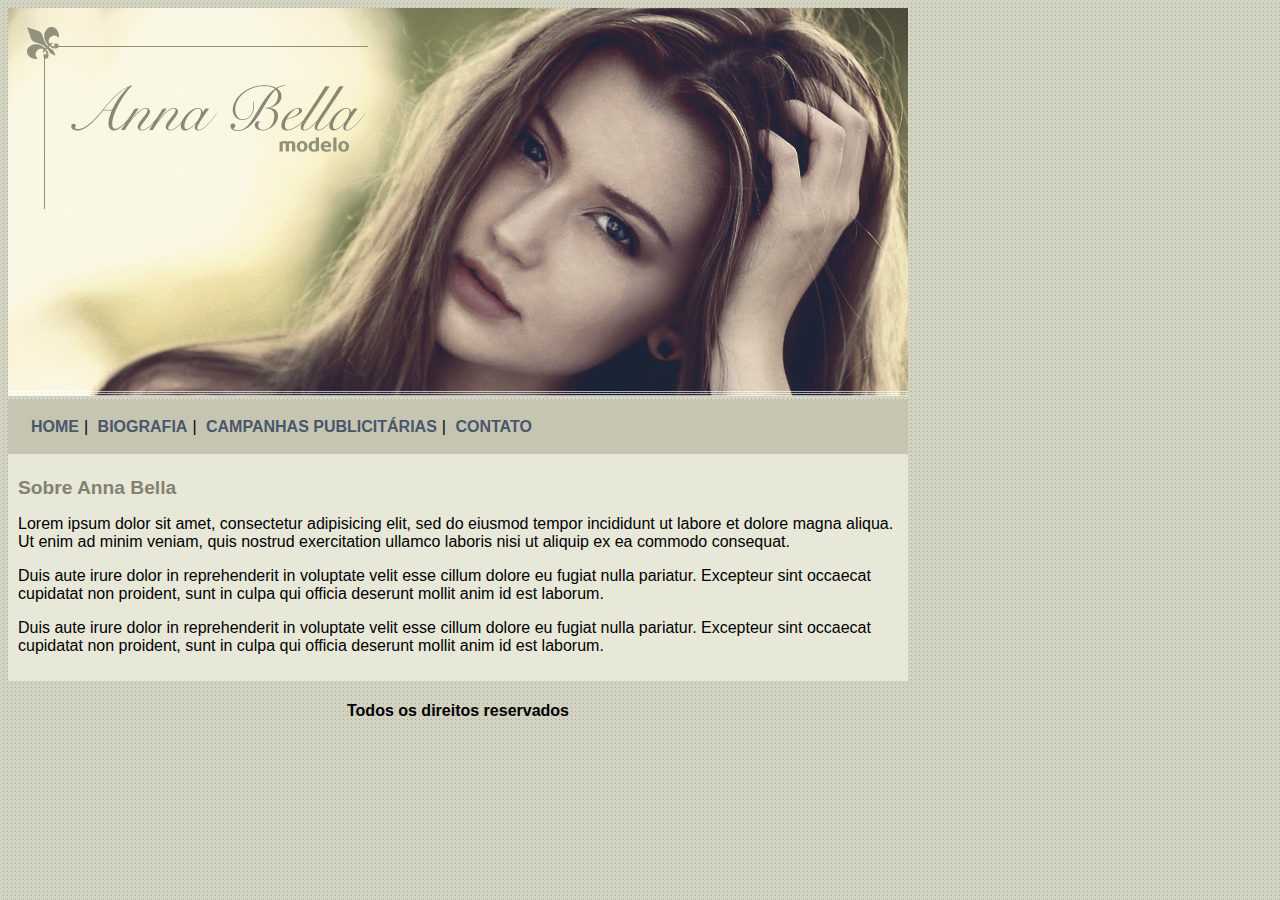
<file: index.html>
<!DOCTYPE html>
<html>
<head>
	<meta charset="utf-8">
	<title>Anna Bella Oficial</title>

	<link rel="stylesheet" type="text/css" href="estilo.css">

</head>

<body>

	<div id="principal">

		<img src="imagens/capa.png">

		<div id="menu">
			
			<a href="index.html">HOME</a>|
			<a href="biografia.html">BIOGRAFIA</a>|
			<a href="campanhas-publicitarias.html">CAMPANHAS PUBLICITÁRIAS</a>|
			<a href="contato.html">CONTATO</a>

		</div>

		<div id="conteudo">
			<h1>Sobre Anna Bella</h1>
			<p>
				Lorem ipsum dolor sit amet, consectetur adipisicing elit, sed do eiusmod
				tempor incididunt ut labore et dolore magna aliqua. Ut enim ad minim veniam,
				quis nostrud exercitation ullamco laboris nisi ut aliquip ex ea commodo
				consequat. 
			</p>
			<p>
				Duis aute irure dolor in reprehenderit in voluptate velit esse
				cillum dolore eu fugiat nulla pariatur. Excepteur sint occaecat cupidatat non
				proident, sunt in culpa qui officia deserunt mollit anim id est laborum.
			</p>
			<p>
				Duis aute irure dolor in reprehenderit in voluptate velit esse
				cillum dolore eu fugiat nulla pariatur. Excepteur sint occaecat cupidatat non
				proident, sunt in culpa qui officia deserunt mollit anim id est laborum.
			</p>

		</div><!-- fim do contudo -->

		<div id="rodape">
			<h4>Todos os direitos reservados</h4>
			
		</div>		
	</div>

</body>
</html>
</file>
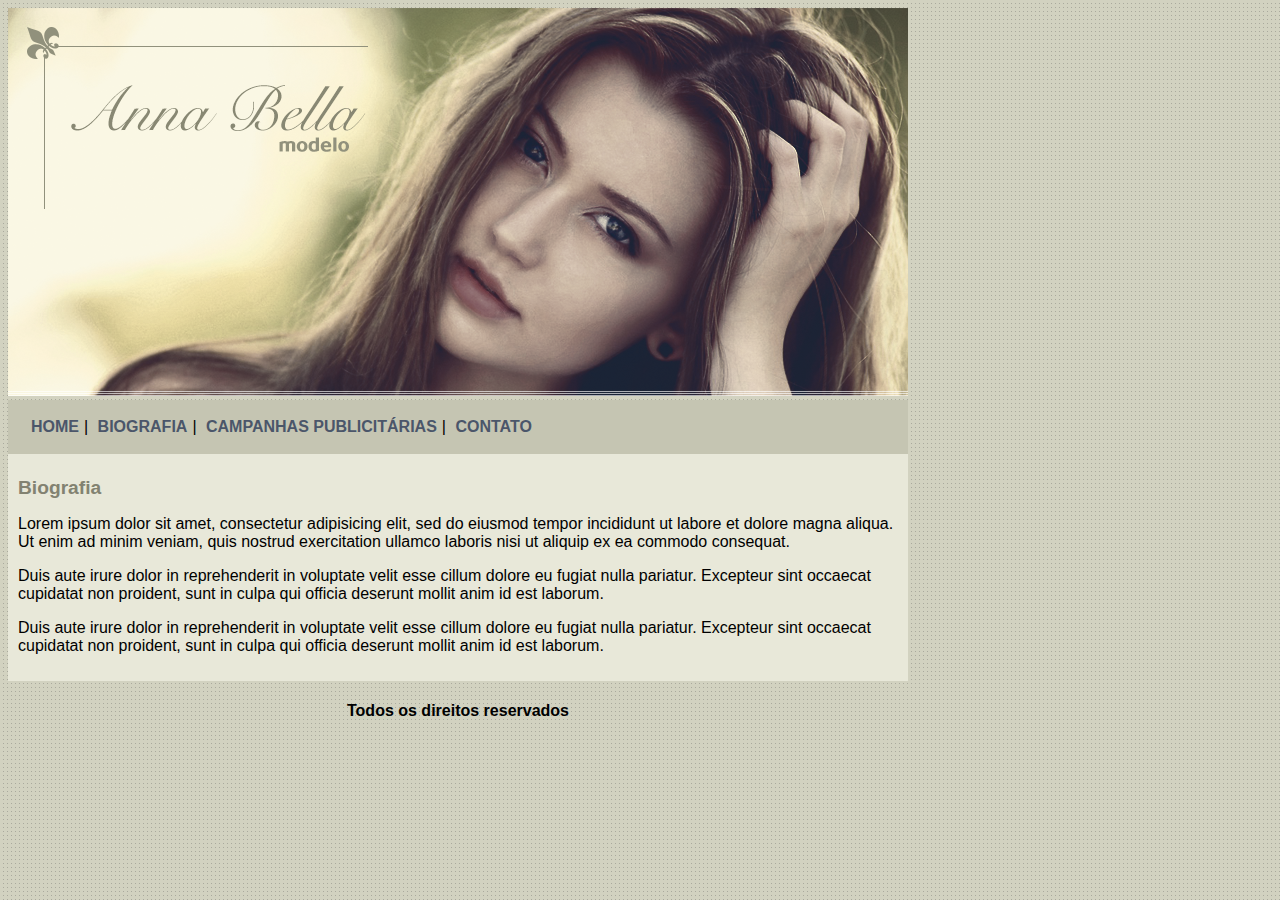
<file: biografia.html>
<!DOCTYPE html>
<html>
<head>
	<meta charset="utf-8">
	<title>Anna Bella - Biografia</title>

	<link rel="stylesheet" type="text/css" href="estilo.css">

</head>

<body>

	<div id="principal">

		<img src="imagens/capa.png">

		<div id="menu">
			
			<a href="index.html">HOME</a>|
			<a href="biografia.html">BIOGRAFIA</a>|
			<a href="campanhas-publicitarias.html">CAMPANHAS PUBLICITÁRIAS</a>|
			<a href="contato.html">CONTATO</a>

		</div>

		<div id="conteudo">
			<h1>Biografia</h1>
			<p>
				Lorem ipsum dolor sit amet, consectetur adipisicing elit, sed do eiusmod
				tempor incididunt ut labore et dolore magna aliqua. Ut enim ad minim veniam,
				quis nostrud exercitation ullamco laboris nisi ut aliquip ex ea commodo
				consequat. 
			</p>
			<p>
				Duis aute irure dolor in reprehenderit in voluptate velit esse
				cillum dolore eu fugiat nulla pariatur. Excepteur sint occaecat cupidatat non
				proident, sunt in culpa qui officia deserunt mollit anim id est laborum.
			</p>
			<p>
				Duis aute irure dolor in reprehenderit in voluptate velit esse
				cillum dolore eu fugiat nulla pariatur. Excepteur sint occaecat cupidatat non
				proident, sunt in culpa qui officia deserunt mollit anim id est laborum.
			</p>

		</div><!-- fim do contudo -->

		<div id="rodape">
			<h4>Todos os direitos reservados</h4>
			
		</div>		
	</div>

</body>
</html>
</file>
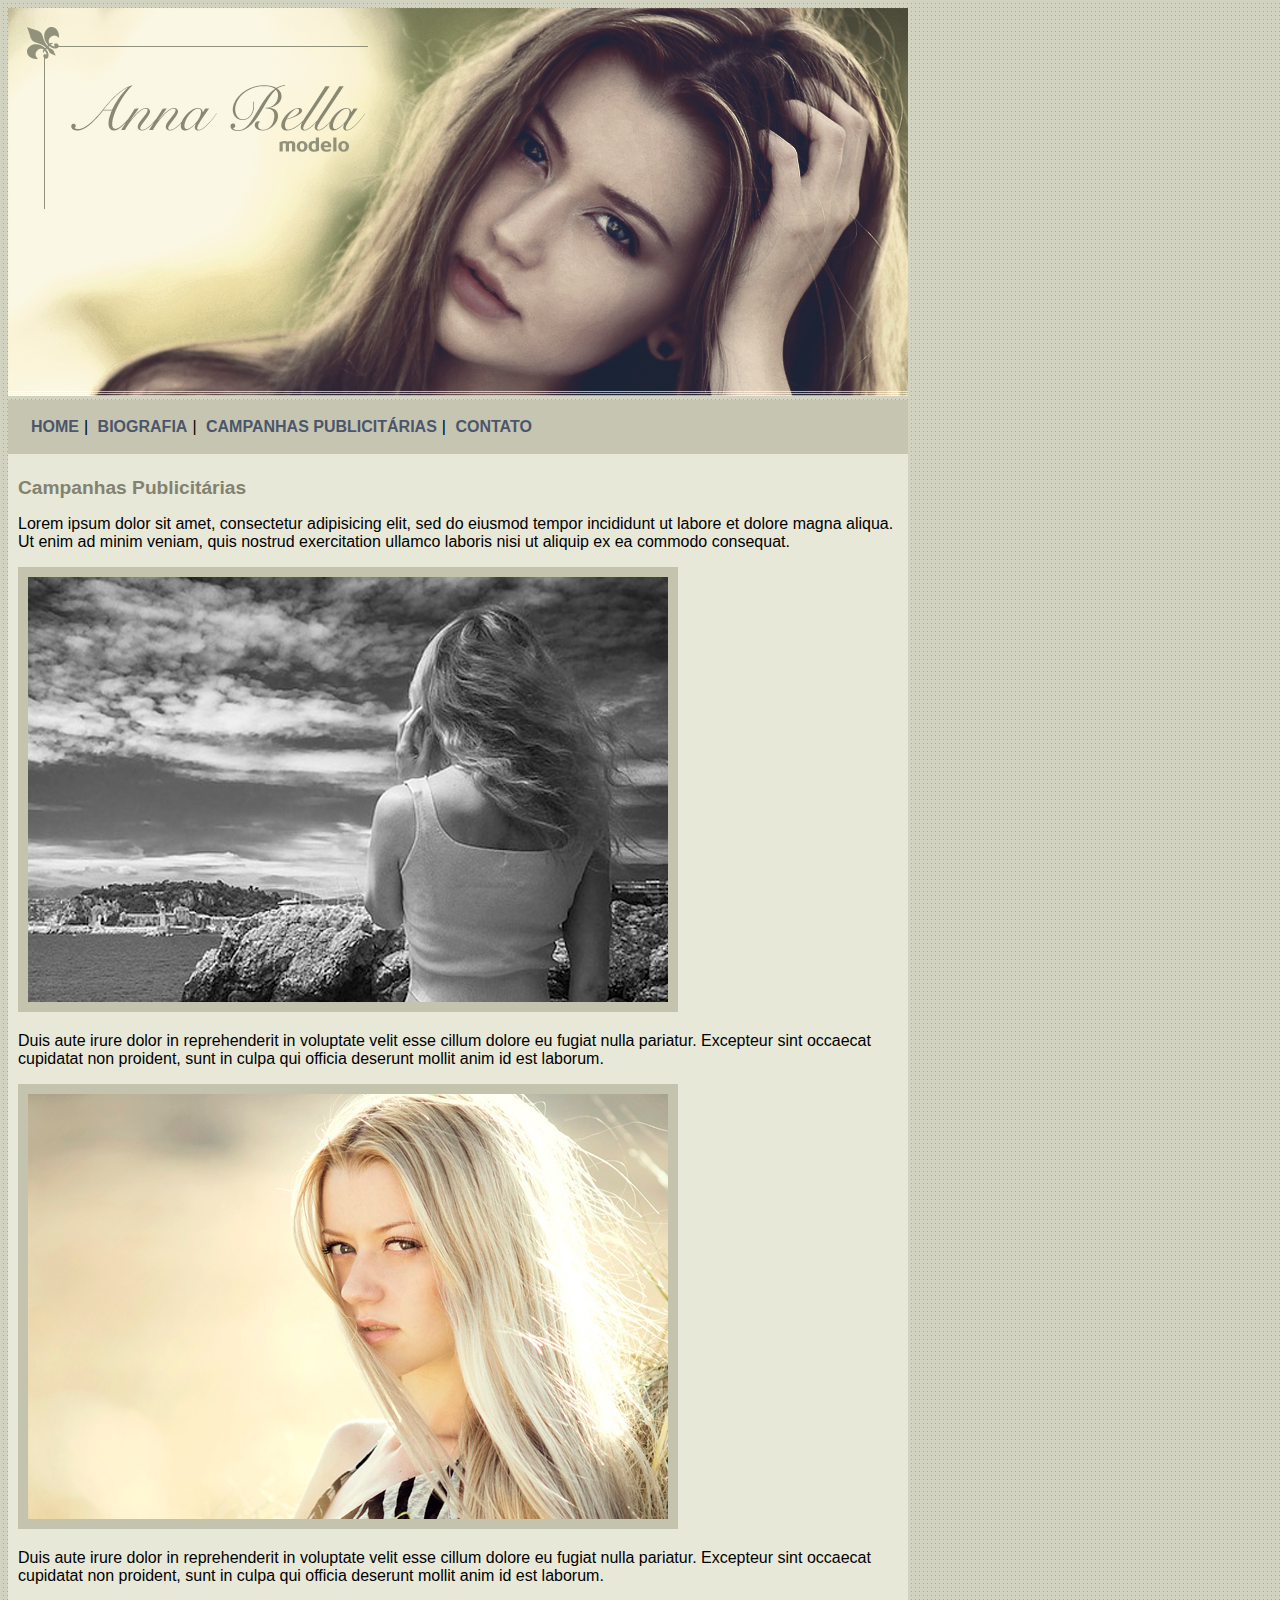
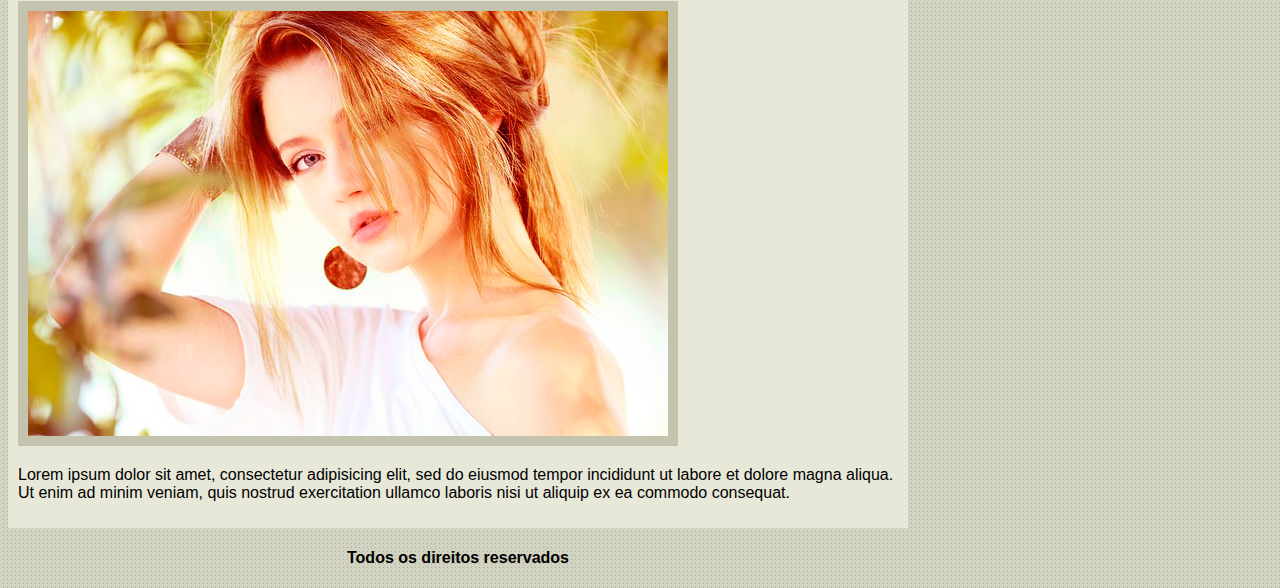
<file: campanhas-publicitarias.html>
<!DOCTYPE html>
<html>
<head>
	<meta charset="utf-8">
	<title>Anna Bella - Campanhas Publicitárias</title>

	<link rel="stylesheet" type="text/css" href="estilo.css">

</head>

<body>

	<div id="principal">

		<img src="imagens/capa.png">

		<div id="menu">
			
			<a href="index.html">HOME</a>|
			<a href="biografia.html">BIOGRAFIA</a>|
			<a href="campanhas-publicitarias.html">CAMPANHAS PUBLICITÁRIAS</a>|
			<a href="contato.html">CONTATO</a>

		</div>

		<div id="conteudo">
			<h1>Campanhas Publicitárias</h1>
			<p>
				Lorem ipsum dolor sit amet, consectetur adipisicing elit, sed do eiusmod
				tempor incididunt ut labore et dolore magna aliqua. Ut enim ad minim veniam,
				quis nostrud exercitation ullamco laboris nisi ut aliquip ex ea commodo
				consequat. 
			</p>

			<img src="imagens/foto1.png" class="img-campanha">	

			<p>
				Duis aute irure dolor in reprehenderit in voluptate velit esse
				cillum dolore eu fugiat nulla pariatur. Excepteur sint occaecat cupidatat non
				proident, sunt in culpa qui officia deserunt mollit anim id est laborum.
			</p>

			<img src="imagens/foto2.png" class="img-campanha">	

			<p>
				Duis aute irure dolor in reprehenderit in voluptate velit esse
				cillum dolore eu fugiat nulla pariatur. Excepteur sint occaecat cupidatat non
				proident, sunt in culpa qui officia deserunt mollit anim id est laborum.
			</p>

			<img src="imagens/foto3.png" class="img-campanha">	
			
			<p>
				Lorem ipsum dolor sit amet, consectetur adipisicing elit, sed do eiusmod
				tempor incididunt ut labore et dolore magna aliqua. Ut enim ad minim veniam,
				quis nostrud exercitation ullamco laboris nisi ut aliquip ex ea commodo
				consequat. 
			</p>


		</div><!-- fim do contudo -->

		<div id="rodape">
			<h4>Todos os direitos reservados</h4>
			
		</div>		
	</div>

</body>
</html>
</file>
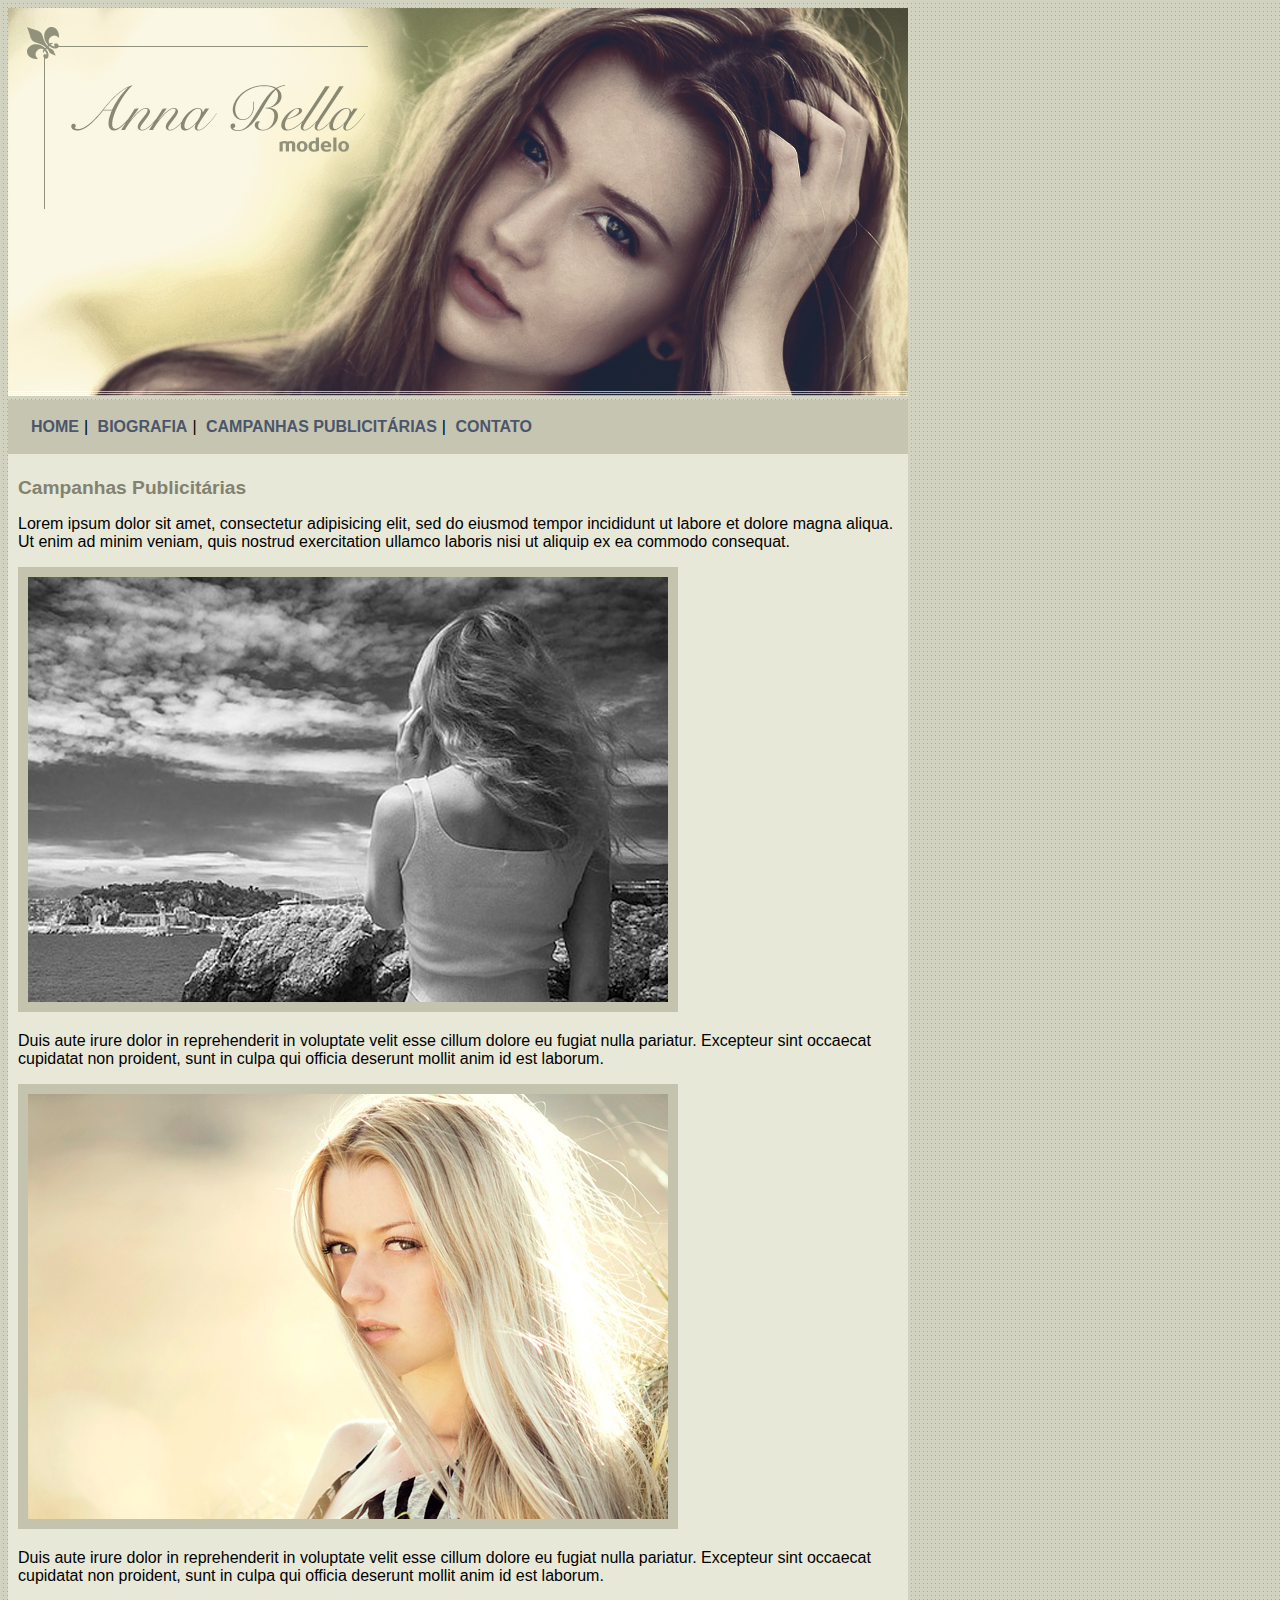
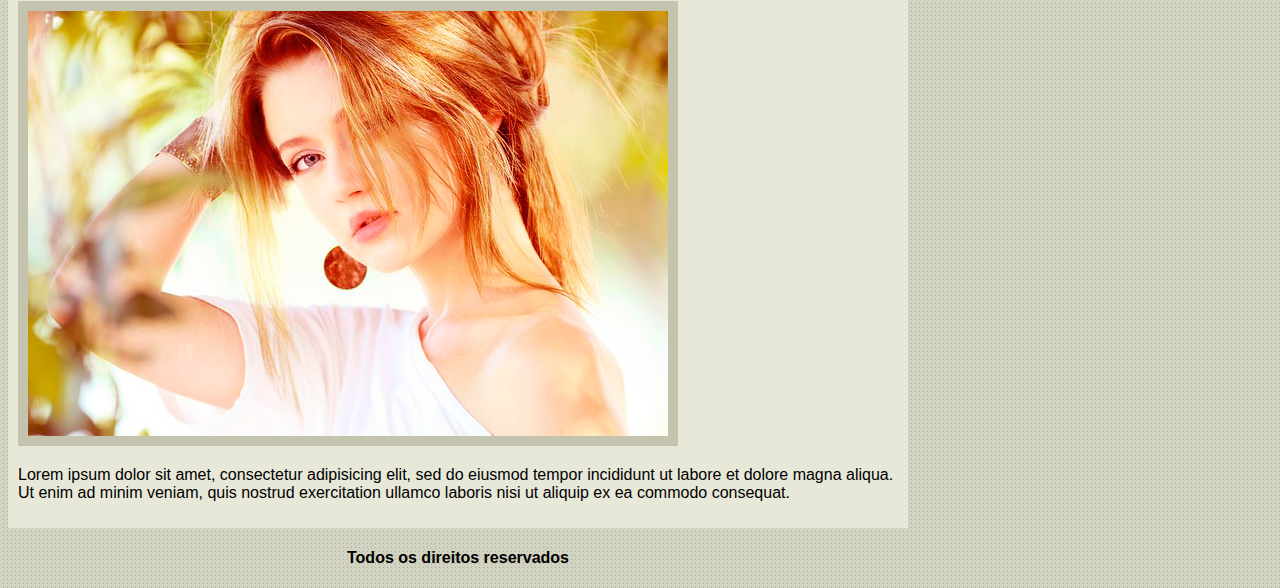
<file: companhas-publicitarias.html>
<!DOCTYPE html>
<html>
<head>
	<meta charset="utf-8">
	<title>Anna Bella - Campanhas Publicitárias</title>

	<link rel="stylesheet" type="text/css" href="estilo.css">

</head>

<body>

	<div id="principal">

		<img src="imagens/capa.png">

		<div id="menu">
			
			<a href="index.html">HOME</a>|
			<a href="biografia.html">BIOGRAFIA</a>|
			<a href="campanhas-pubicitarias.html">CAMPANHAS PUBLICITÁRIAS</a>|
			<a href="contato.html">CONTATO</a>

		</div>

		<div id="conteudo">
			<h1>Campanhas Publicitárias</h1>
			<p>
				Lorem ipsum dolor sit amet, consectetur adipisicing elit, sed do eiusmod
				tempor incididunt ut labore et dolore magna aliqua. Ut enim ad minim veniam,
				quis nostrud exercitation ullamco laboris nisi ut aliquip ex ea commodo
				consequat. 
			</p>

			<img src="imagens/foto1.png" class="img-campanha">	

			<p>
				Duis aute irure dolor in reprehenderit in voluptate velit esse
				cillum dolore eu fugiat nulla pariatur. Excepteur sint occaecat cupidatat non
				proident, sunt in culpa qui officia deserunt mollit anim id est laborum.
			</p>

			<img src="imagens/foto2.png" class="img-campanha">	

			<p>
				Duis aute irure dolor in reprehenderit in voluptate velit esse
				cillum dolore eu fugiat nulla pariatur. Excepteur sint occaecat cupidatat non
				proident, sunt in culpa qui officia deserunt mollit anim id est laborum.
			</p>

			<img src="imagens/foto3.png" class="img-campanha">	
			
			<p>
				Lorem ipsum dolor sit amet, consectetur adipisicing elit, sed do eiusmod
				tempor incididunt ut labore et dolore magna aliqua. Ut enim ad minim veniam,
				quis nostrud exercitation ullamco laboris nisi ut aliquip ex ea commodo
				consequat. 
			</p>


		</div><!-- fim do contudo -->

		<div id="rodape">
			<h4>Todos os direitos reservados</h4>
			
		</div>		
	</div>

</body>
</html>
</file>
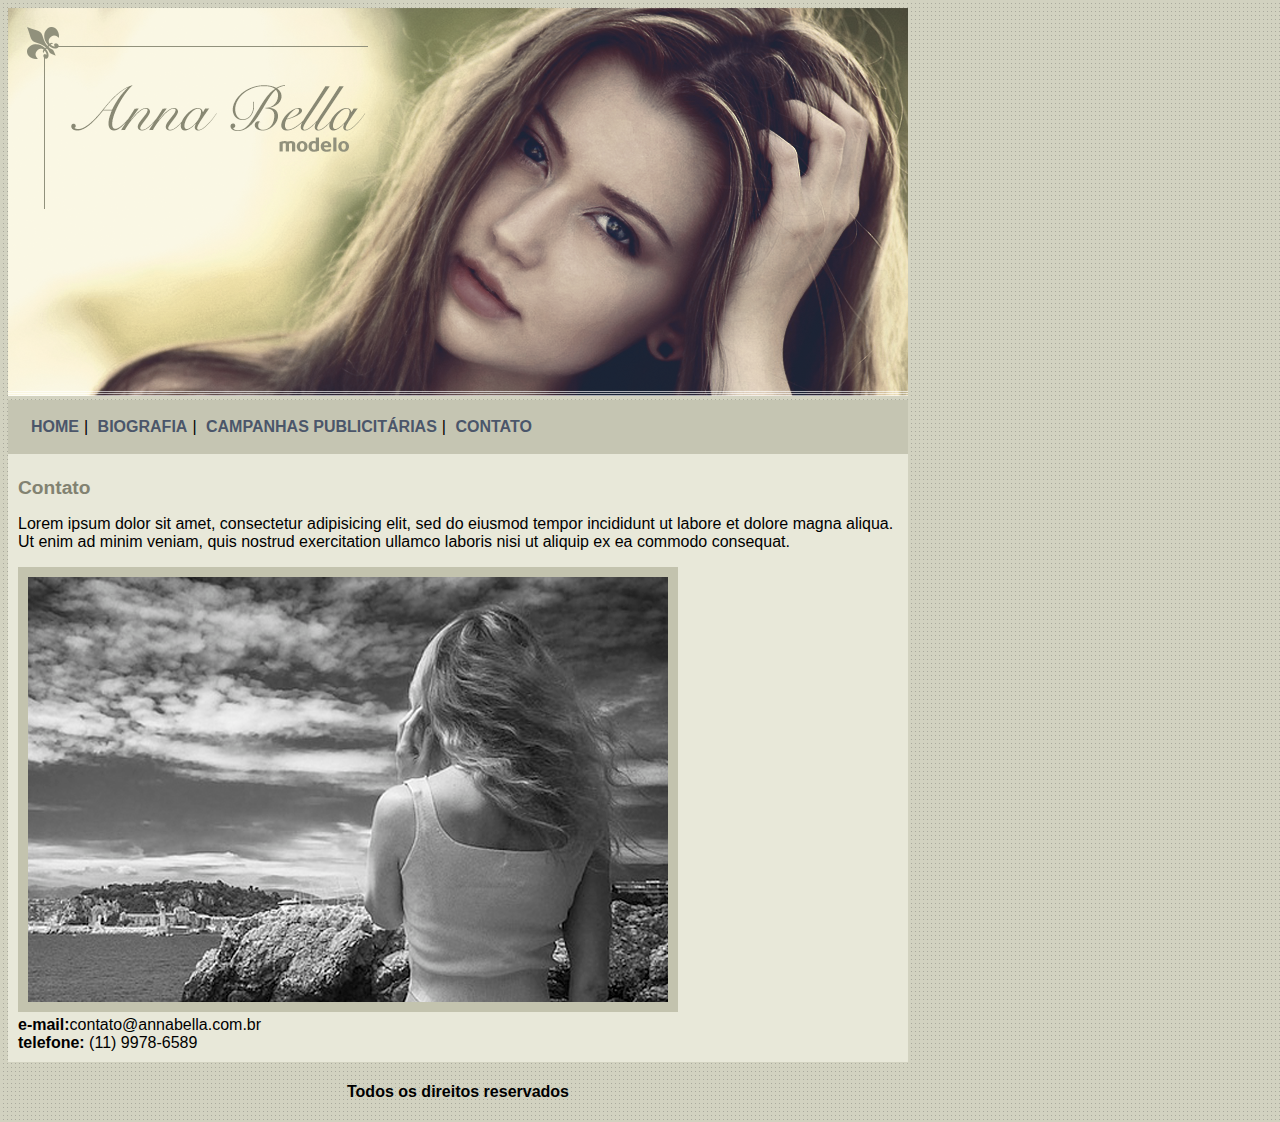
<file: contato.html>
<!DOCTYPE html>
<html>
<head>
	<meta charset="utf-8">
	<title>Anna Bella - Contato</title>

	<link rel="stylesheet" type="text/css" href="estilo.css">

</head>

<body>

	<div id="principal">

		<img src="imagens/capa.png">

		<div id="menu">
			
			<a href="index.html">HOME</a>|
			<a href="biografia.html">BIOGRAFIA</a>|
			<a href="campanhas-publicitarias.html">CAMPANHAS PUBLICITÁRIAS</a>|
			<a href="contato.html">CONTATO</a>

		</div>

		<div id="conteudo">
			<h1>Contato</h1>
			<p>
				Lorem ipsum dolor sit amet, consectetur adipisicing elit, sed do eiusmod
				tempor incididunt ut labore et dolore magna aliqua. Ut enim ad minim veniam,
				quis nostrud exercitation ullamco laboris nisi ut aliquip ex ea commodo
				consequat. 
			</p>

			<img src="imagens/foto1.png" class="img-campanha">	

			<div>
				<strong>e-mail:</strong>contato@annabella.com.br <br>
				<strong>telefone:</strong> (11) 9978-6589
			</div>

		</div><!-- fim do contudo -->

		<div id="rodape">
			<h4>Todos os direitos reservados</h4>
			
		</div>		
	</div>

</body>
</html>
</file>
<file: estilo.css>
body{
	background: #d2d2c1 
	url('imagens/fundo.png') ;
	font: 16px Arial, Helvetica,sans-serif;

}

#principal{
	width: 900px;
}

#menu {
	background: #c5c5b2;
	padding: 18px; /*aplica espacamento
	 interno*/
}

#conteudo {
	background: #e8e8d9;
	padding: 10px;
}

#rodape{
	text-align: center;
}

a {
	color: #4b566a;
	text-decoration: none;
	font-weight: bold;
	padding: 5px;
}

.centralizar{
	text-align: center;
}

.img-campanha{
	border: 10px solid #c3c3ae;
}

h1 {
	color: #828271;
	font-size: 1.2em;
}
</file>
